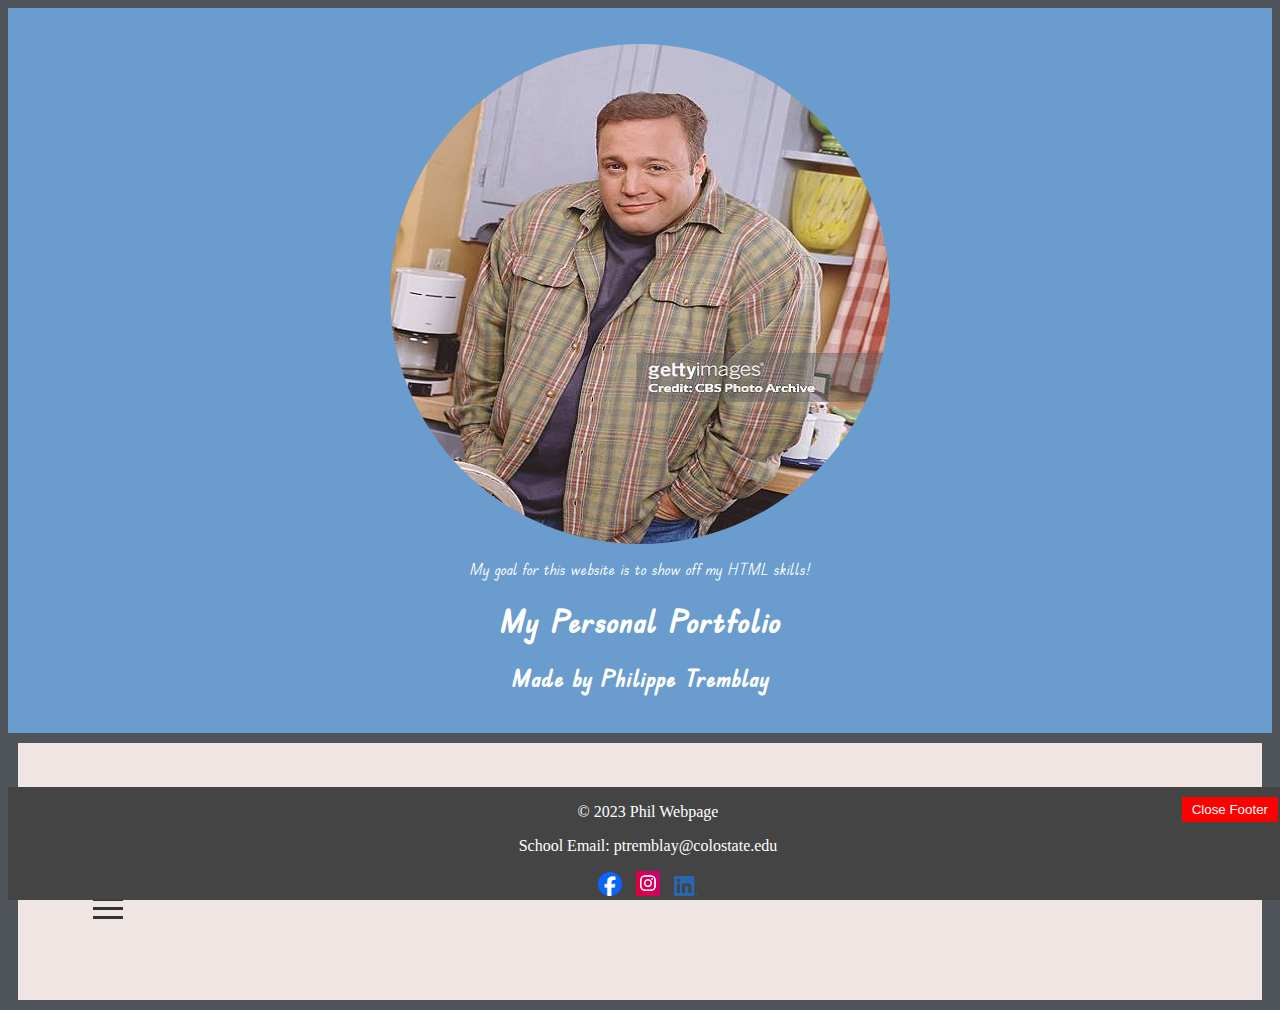
<file: Portfolio/index.html>
<!DOCTYPE html>
<!-- 
    Author: Philippe
    File Name: index.html
    Date: October 11, 2023
-->
<html lang="en">
<head>
    <meta charset="UTF-8">

    <title>Philippe Tremblay's Website</title>
    <meta name="description" content="Welcome to my personal portfolio website showcasing my projects, hobbies, knowledge, and more.">

    <link rel="stylesheet" type="text/css" href="css/style.css">
    <meta name="viewport" content="width=device-width, initial-scale=1">
<! Google Custom Font >
<link rel="preconnect" href="https://fonts.googleapis.com">
<link rel="preconnect" href="https://fonts.gstatic.com" crossorigin>
<link href="https://fonts.googleapis.com/css2?family=Edu+TAS+Beginner&display=swap" rel="stylesheet">
 
</head>

<body>
    <header>

     <figure>
	<img src="Images/SamplePortrait.jpg" alt="Picture Of Me"/>
        <figcaption>My goal for this website is to show off my HTML skills!</figcaption>
     </figure>
        <h1>My Personal Portfolio</h1>
	<h2>Made by Philippe Tremblay</h2>

    </header>

    <!-- Main content area, This is where the main content of the website is -->
    <main>
	<article class="main-content">
	The purpose of this website is to show everyone who am and the things about me
	that others might find interesting. If you have any questions feel free to contact me.
	Contact information can be found on this website!
	</article> 

<div id="hamburger-menu" onclick="toggleMenu()">
        <div class="bar"></div>
        <div class="bar"></div>
        <div class="bar"></div>
    </div>

	<nav class="nav-menu">
            <ul>
                <li><a href="projects.html">My Projects</a></li>
		<li><a href="hobbies.html">My Hobbies</a></li>
		<li><a href="blog.html">My Blog</a></li>
		<li><a href="resume.html">My Resume</a></li>
		<li><a href="knowledge.html">My Knowledge</a></li>
		<li><a href="contact.html">Contact Information</a></li>
            </ul>
        </nav> 
<script src="script.js"></script>
    </main>

    <footer id="site-footer">
        
    <button id="close-footer" onclick="closeFooter()">Close Footer</button>

        <p>&copy; 2023 Phil Webpage</p>
	<p>School Email: <a href="mailto:ptremblay@colostate.edu">ptremblay@colostate.edu</a></p>
<div class="social-media-icons">
        <a href="https://www.facebook.com" target="_blank">
            <img src="Images/fb.png" alt="Facebook" />
        </a>
        <a href="https://www.instagram.com" target="_blank">
            <img src="Images/insta.png" alt="Instagram" />
        </a>
        <a href="https://www.linkedin.com" target="_blank">
            <img src="Images/link.png" alt="LinkedIn" />
        </a>
</div>
    </footer>

</body>
</html>
</file>
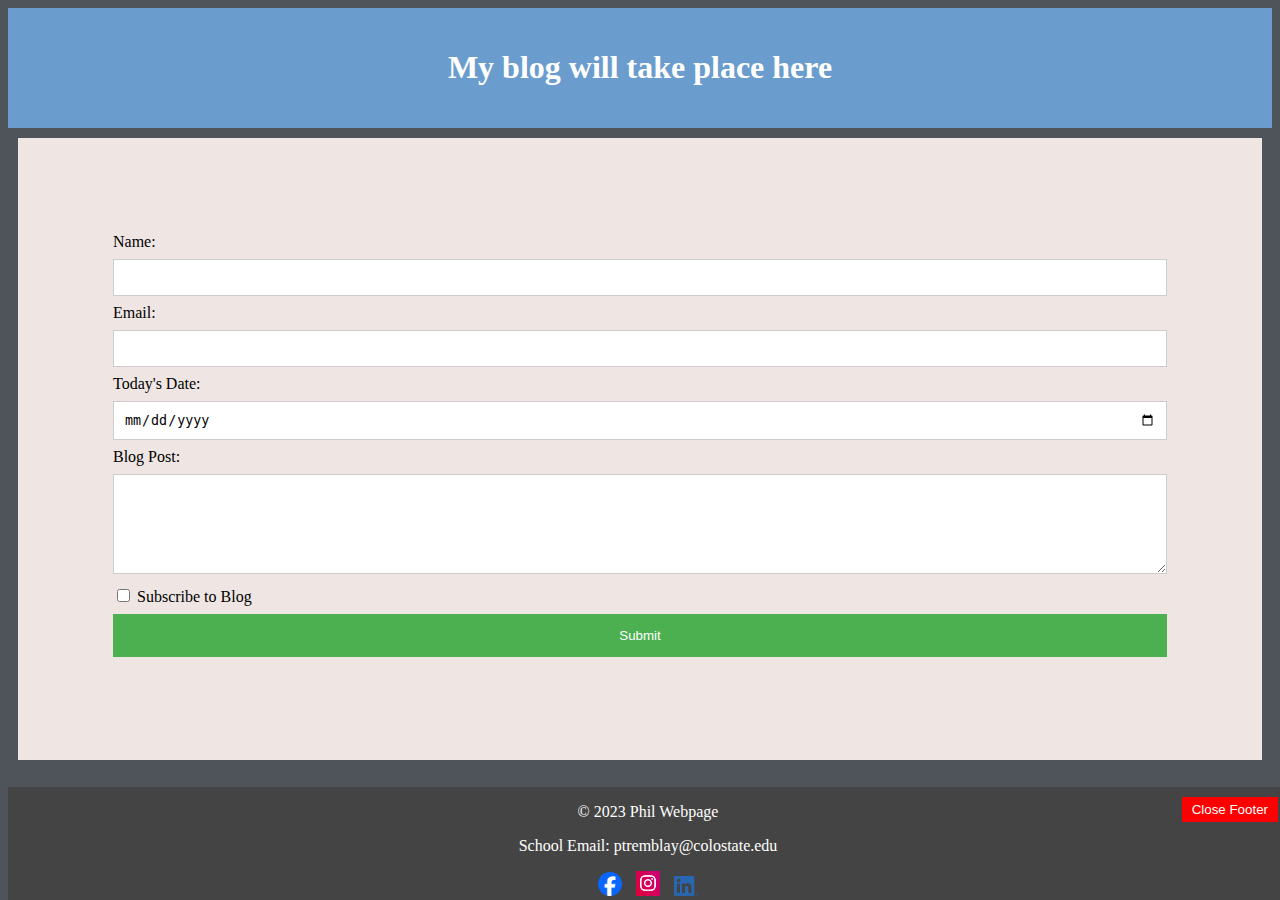
<file: Portfolio/blog.html>
<!DOCTYPE html>
<!-- 
    Author: Philippe
    File Name: index.html
    Date: October 11, 2023
-->
<html lang="en">
<head>
    <meta charset="UTF-8">

    <title>Philippe Tremblay's Blog</title>
    <meta name="description" content="Read my blog for insights on my cyber security and coding related thoughts">

    <script src="script.js"></script>

    <link rel="stylesheet" type="text/css" href="css/style.css">
    <meta name="viewport" content="width=device-width, initial-scale=1">
</head>

<body>
    <header>
       <figure>
	<h1>My blog will take place here</h1>
       <figure>
    </header>

    <!-- Main content area, This is where the main content of the website is -->
    <main>

<form action="submit_form.php" method="post">
    <label for="name">Name:</label><br>
    <input type="text" id="name" name="name"><br>

    <label for="email">Email:</label><br>
    <input type="email" id="email" name="email"><br>

    <label for="birthdate">Today's Date:</label><br>
    <input type="date" id="birthdate" name="birthdate"><br>

    <label for="post">Blog Post:</label><br>
    <textarea id="post" name="post"></textarea><br>

    <input type="checkbox" id="subscribe" name="subscribe" value="blogpost">
    <label for="subscribe">Subscribe to Blog</label><br>

    <input type="submit" value="Submit">
</form>

    </main>

<footer id="site-footer">
<button id="close-footer" onclick="closeFooter()">Close Footer</button>

        <p>&copy; 2023 Phil Webpage</p>
	<p>School Email: <a href="mailto:ptremblay@colostate.edu">ptremblay@colostate.edu</a></p>
<div class="social-media-icons">
        <a href="https://www.facebook.com" target="_blank">
            <img src="Images/fb.png" alt="Facebook" />
        </a>
        <a href="https://www.instagram.com" target="_blank">
            <img src="Images/insta.png" alt="Instagram" />
        </a>
        <a href="https://www.linkedin.com" target="_blank">
            <img src="Images/link.png" alt="LinkedIn" />
        </a>
</div>
</footer>

</html>
</file>
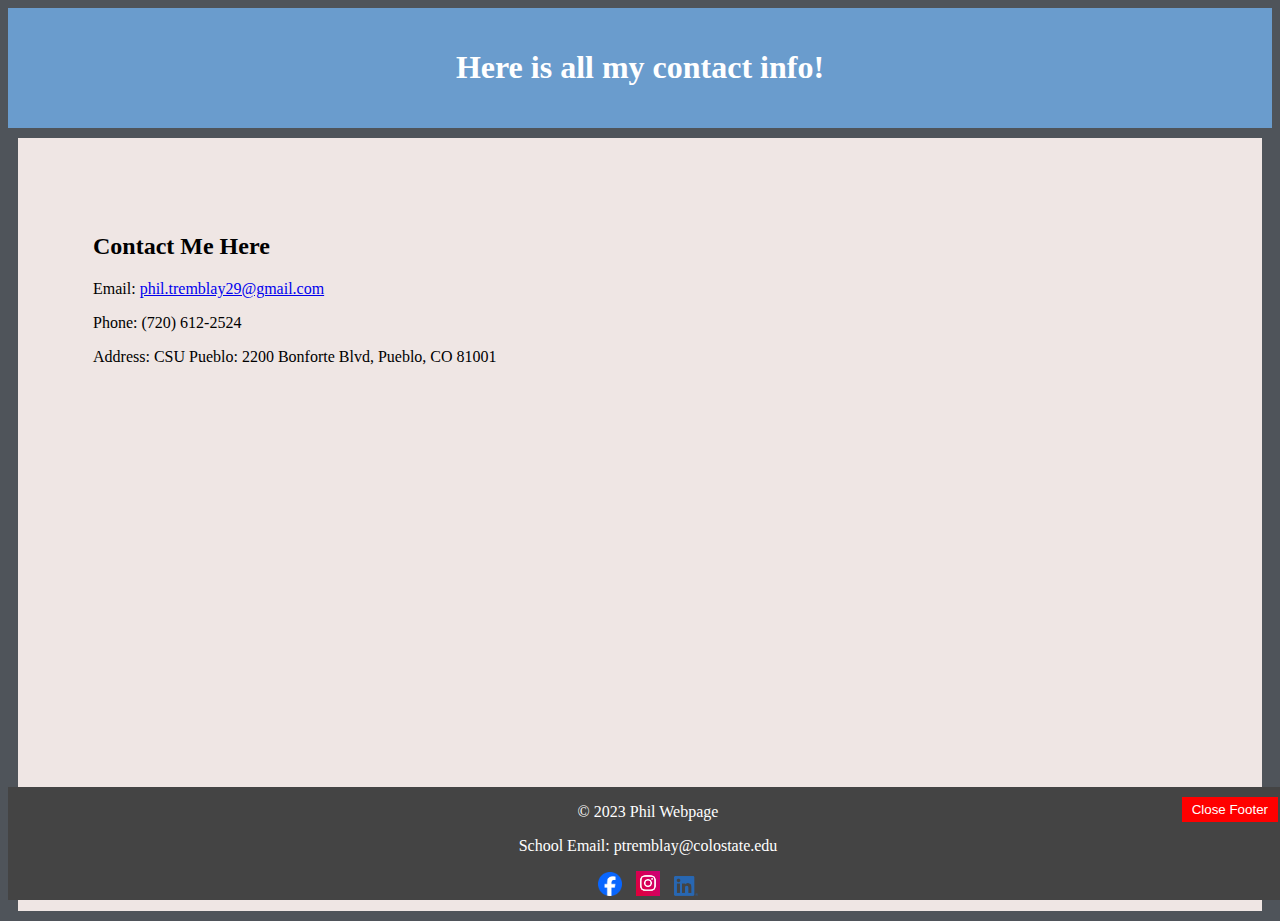
<file: Portfolio/contact.html>
<!DOCTYPE html>
<!-- 
    Author: Philippe Tremblay
    File Name: contact.html
    Date: October 11, 2023
-->
<html lang="en">
<head>
    <meta charset="UTF-8">

    <title>Philippe Tremblay's Contact Info</title>
    <meta name="description" content="Get in touch with me! Find contact details and connect for opportunities, collaborations, or inquiries.">

    <script src="script.js"></script>
    <link rel="stylesheet" type="text/css" href="css/style.css">
    <meta name="viewport" content="width=device-width, initial-scale=1">
</head>

<body>
    <header>
<figure>
	<h1>Here is all my contact info!</h1>
</figure>
    </header>

    <!-- Main content area, This is where the main content of the website is -->
    <main>
<section id="contact">
            <h2>Contact Me Here</h2>
            
            <div id="contact-info">
                <p>Email: <a href="mailto:phil.tremblay29@gmail.com">phil.tremblay29@gmail.com</a></p></p>
                <p>Phone: (720) 612-2524</p>
                <p>Address: CSU Pueblo: 2200 Bonforte Blvd, Pueblo, CO 81001</p>
                <iframe src="https://www.google.com/maps/embed?pb=!1m18!1m12!1m3!1d3173.843531632277!2d-104.579845484709!3d38.30934397966417!2m3!1f0!2f0!3f0!3m2!1i1024!2i768!4f13.1!3m3!1m2!1s0x8713a2e35d2b1e9f%3A0x8c44cf9e74c671b8!2sColorado%20State%20University%20Pueblo!5e0!3m2!1sen!2sus!4v1633464664713!5m2!1sen!2sus" width="600" height="450" style="border:0;" allowfullscreen="" loading="lazy"></iframe>
            </div>
        </section>
    </main>
<footer id="site-footer">
<button id="close-footer" onclick="closeFooter()">Close Footer</button>

        <p>&copy; 2023 Phil Webpage</p>
	<p>School Email: <a href="mailto:ptremblay@colostate.edu">ptremblay@colostate.edu</a></p>
<div class="social-media-icons">
        <a href="https://www.facebook.com" target="_blank">
            <img src="Images/fb.png" alt="Facebook" />
        </a>
        <a href="https://www.instagram.com" target="_blank">
            <img src="Images/insta.png" alt="Instagram" />
        </a>
        <a href="https://www.linkedin.com" target="_blank">
            <img src="Images/link.png" alt="LinkedIn" />
        </a>
</div>
</footer>

</html>
</file>
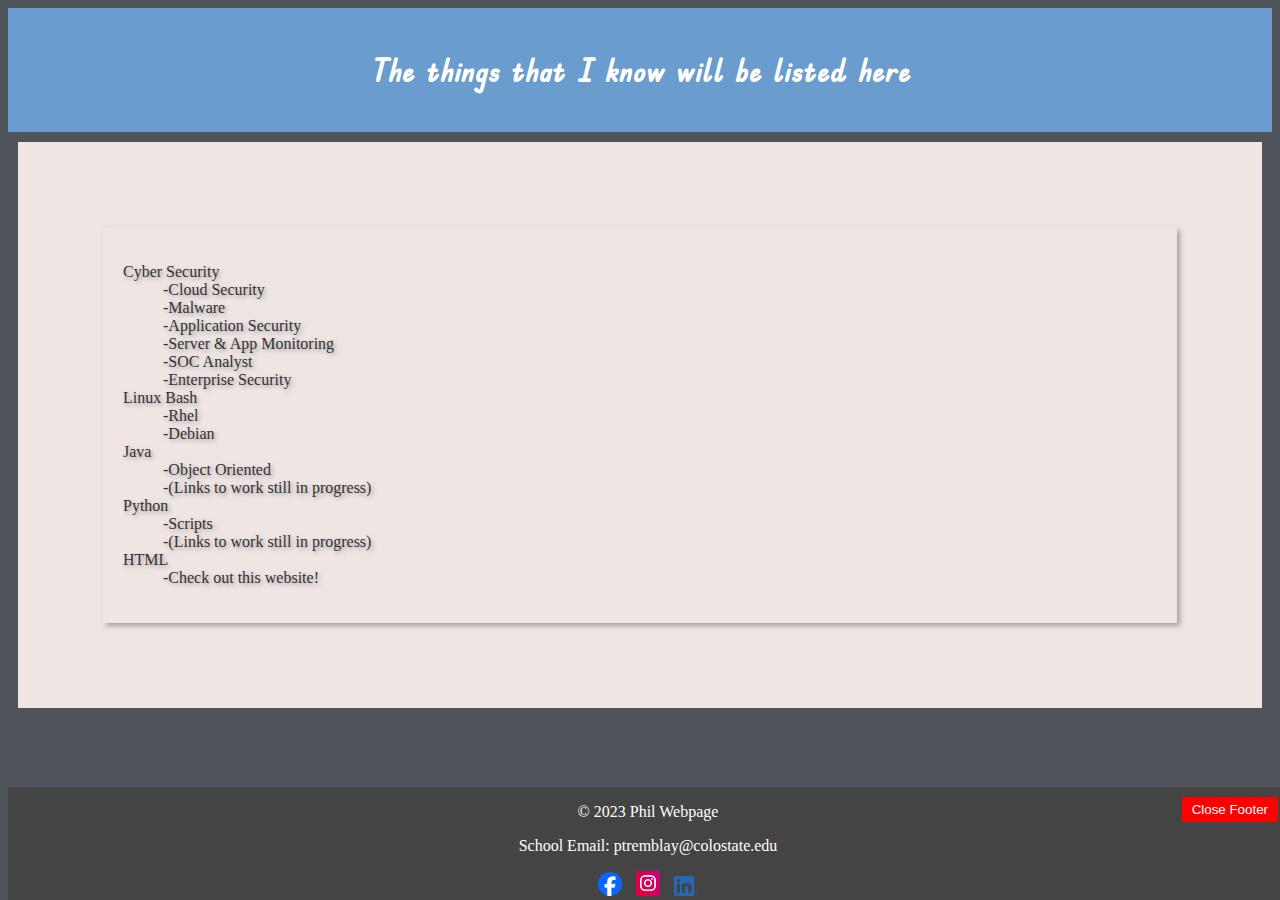
<file: Portfolio/knowledge.html>
<!DOCTYPE html>
<!-- 
    Author: Philippe
    File Name: knowledge.html
    Date: November 12, 2023
-->
<html lang="en">
<head>
    <meta charset="UTF-8">

    <title>Philippe Tremblay's Knowledge</title>
    <meta name="description" content="Discover the areas of my expertise and knowledge, spanning a range of technical and soft skills.">

    <link rel="stylesheet" type="text/css" href="css/style.css">
    <script src="script.js"></script>
    <meta name="viewport" content="width=device-width, initial-scale=1">
<! Google Custom Font >
<link rel="preconnect" href="https://fonts.googleapis.com">
<link rel="preconnect" href="https://fonts.gstatic.com" crossorigin>
<link href="https://fonts.googleapis.com/css2?family=Edu+TAS+Beginner&display=swap" rel="stylesheet">
</head>

<body>
    <header>
	<figure>
	<h1>The things that I know will be listed here</h1>
	</figure>
<nav class="nav-menu">
            <ul>
                <li><a href="index.html">Home Page</a></li>
                <li><a href="projects.html">My Projects</a></li>
		<li><a href="hobbies.html">My Hobbies</a></li>
		<li><a href="blog.html">My Blog</a></li>
		<li><a href="resume.html">My Resume</a></li>
		<li><a href="contact.html">Contact Information</a></li>
            </ul>
        </nav> 
    </header>

    <!-- Main content area, This is where the main content of the website is -->
    <main>

<article class="grid-container" >
<dl>
<dt>Cyber Security</dt>
	<dd>-Cloud Security </dd>
        <dd>-Malware </dd>
	<dd>-Application Security </dd>
	<dd>-Server & App Monitoring</dd>
	<dd>-SOC Analyst</dd>
        <dd>-Enterprise Security</dd>
<dt>Linux Bash </dt>
	<dd>-Rhel</dd>
	<dd>-Debian</dd>
<dt>Java</dt>
	<dd>-Object Oriented</dd>
	<dd>-(Links to work still in progress)</dd>
<dt>Python</dt>
	<dd>-Scripts</dd>
	<dd>-(Links to work still in progress)</dd>
<dt>HTML</dt>
	<dd>-Check out this website!</dd>
</d1>
	
	</article> 

    </main>
</body>

<footer id="site-footer">
        
    <button id="close-footer" onclick="closeFooter()">Close Footer</button>

        <p>&copy; 2023 Phil Webpage</p>
	<p>School Email: <a href="mailto:ptremblay@colostate.edu">ptremblay@colostate.edu</a></p>
<div class="social-media-icons">
        <a href="https://www.facebook.com" target="_blank">
            <img src="Images/fb.png" alt="Facebook" />
        </a>
        <a href="https://www.instagram.com" target="_blank">
            <img src="Images/insta.png" alt="Instagram" />
        </a>
        <a href="https://www.linkedin.com" target="_blank">
            <img src="Images/link.png" alt="LinkedIn" />
        </a>
</div>
    </footer>

</html>
</file>
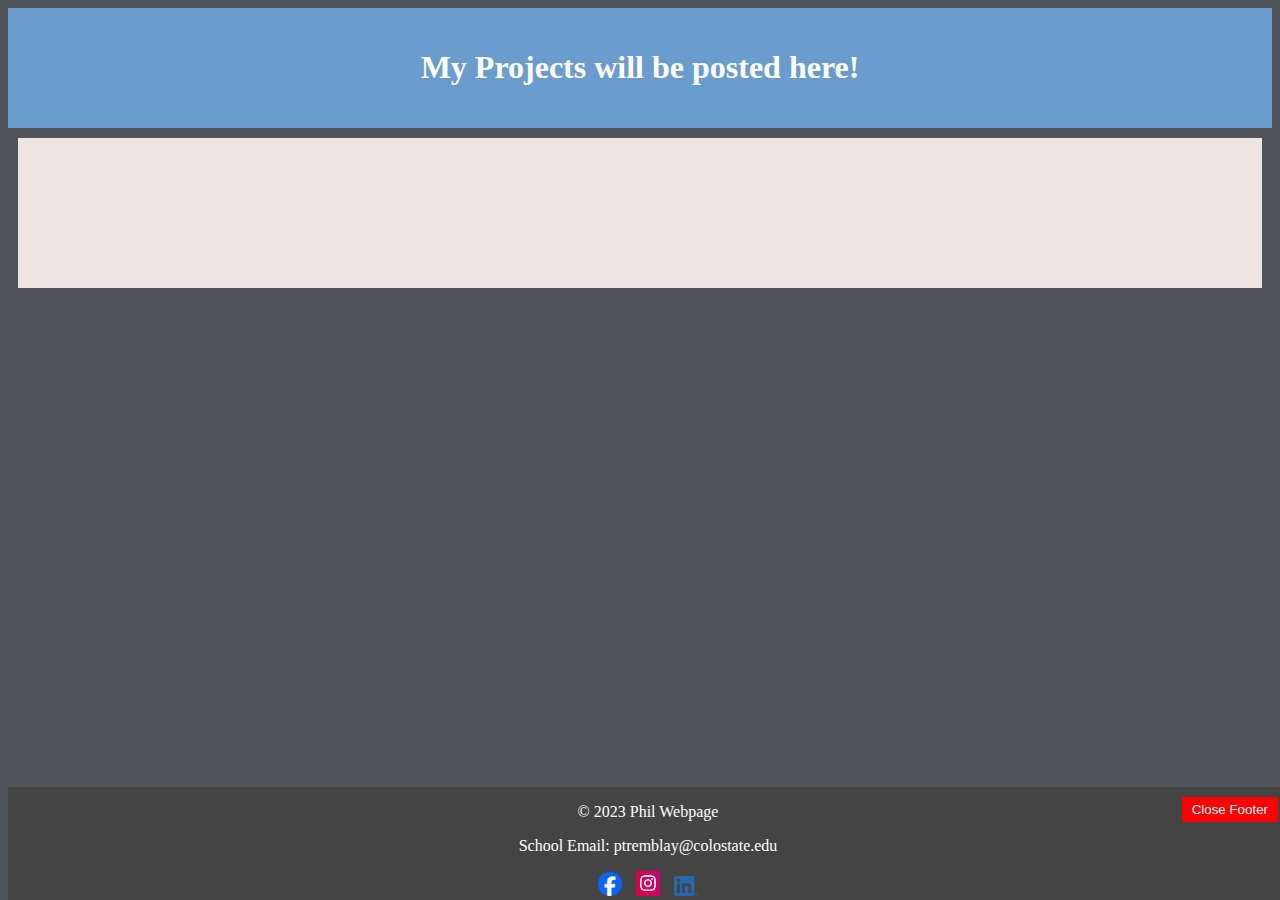
<file: Portfolio/projects.html>
<!DOCTYPE html>
<!-- 
    Author: Philippe
    File Name: index.html
    Date: October 11, 2023
-->
<html lang="en">
<head>
    <meta charset="UTF-8">

    <title>Philippe Tremblay's Projects</title>
    <meta name="description" content="See my projects, featuring a collection of professional and personal works, coding endeavors, and collaborative efforts.">
    <link rel="stylesheet" type="text/css" href="css/style.css">
    <script src="script.js"></script>
    <meta name="viewport" content="width=device-width, initial-scale=1">
</head>

<body>
    <header>
	<figure>
	<h1>My Projects will be posted here!</h1>
	</figure>
    </header>

    <!-- Main content area, This is where the main content of the website is -->
    <main>
    </main>
<footer id="site-footer">
        
    <button id="close-footer" onclick="closeFooter()">Close Footer</button>

        <p>&copy; 2023 Phil Webpage</p>
	<p>School Email: <a href="mailto:ptremblay@colostate.edu">ptremblay@colostate.edu</a></p>
<div class="social-media-icons">
        <a href="https://www.facebook.com" target="_blank">
            <img src="Images/fb.png" alt="Facebook" />
        </a>
        <a href="https://www.instagram.com" target="_blank">
            <img src="Images/insta.png" alt="Instagram" />
        </a>
        <a href="https://www.linkedin.com" target="_blank">
            <img src="Images/link.png" alt="LinkedIn" />
        </a>
</div>
    </footer>


</html>
</file>
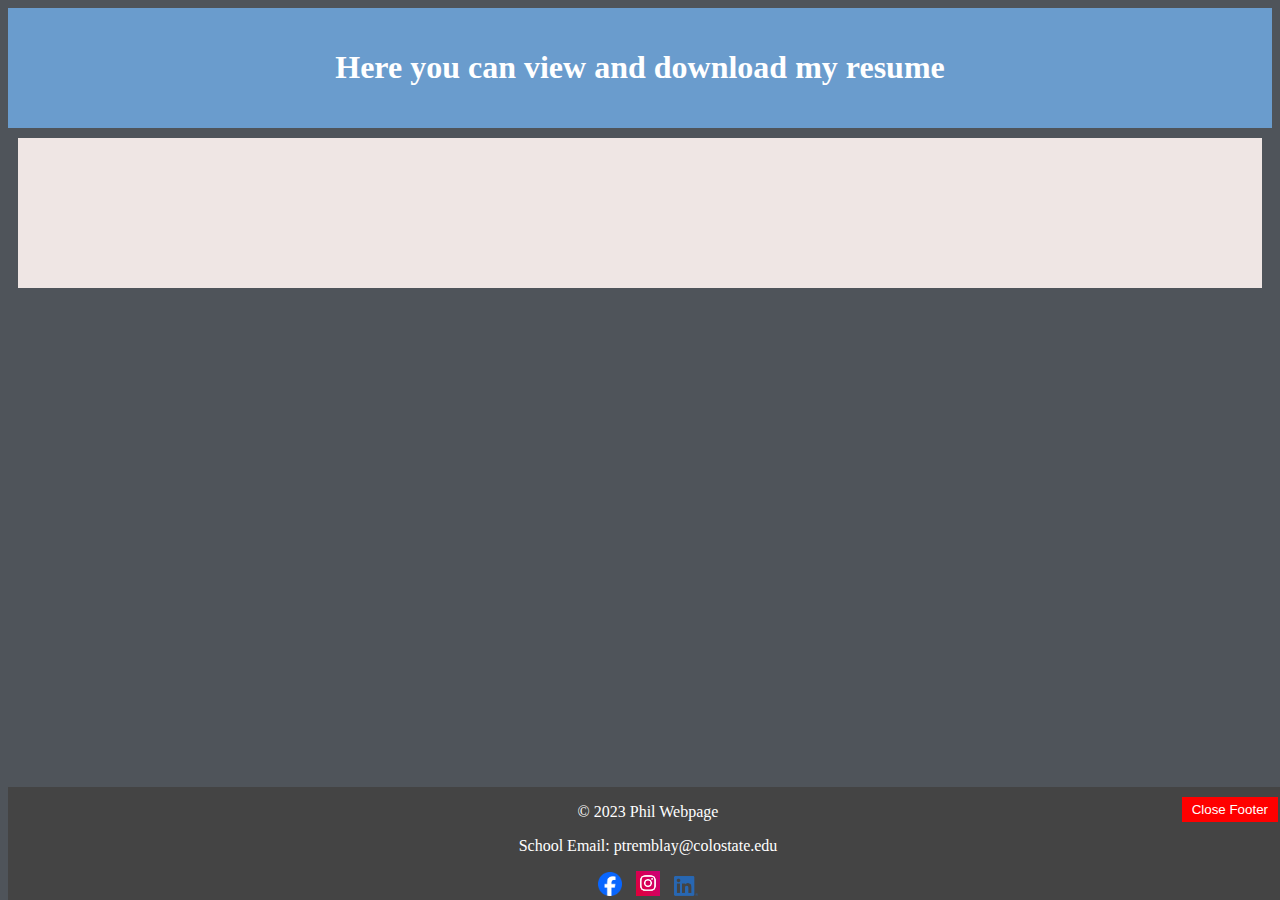
<file: Portfolio/resume.html>
<!DOCTYPE html>
<!-- 
    Author: Philippe
    File Name: index.html
    Date: October 11, 2023
-->
<html lang="en">
<head>
    <meta charset="UTF-8">

    <title>Philippe Tremblay's Resume</title>
    <meta name="description" content="Review my resume, detailing professional experiences, skills, and educational background.">
   

    <link rel="stylesheet" type="text/css" href="css/style.css">
    <script src="script.js"></script>
    <meta name="viewport" content="width=device-width, initial-scale=1">
</head>

<body>
    <header>
	<figure>
	<h1>Here you can view and download my resume</h1>
	</figure>
    </header>

    <!-- Main content area, This is where the main content of the website is -->
    <main>
    </main>
</body>
<footer id="site-footer">
        
    <button id="close-footer" onclick="closeFooter()">Close Footer</button>

        <p>&copy; 2023 Phil Webpage</p>
	<p>School Email: <a href="mailto:ptremblay@colostate.edu">ptremblay@colostate.edu</a></p>
<div class="social-media-icons">
        <a href="https://www.facebook.com" target="_blank">
            <img src="Images/fb.png" alt="Facebook" />
        </a>
        <a href="https://www.instagram.com" target="_blank">
            <img src="Images/insta.png" alt="Instagram" />
        </a>
        <a href="https://www.linkedin.com" target="_blank">
            <img src="Images/link.png" alt="LinkedIn" />
        </a>
</div>
    </footer>


</html>
</file>
<file: Portfolio/css/style.css>
<!-- 
    Author: Philippe Tremblay
    File Name: style.css
    Date: October 11, 2023
-->

/* Reset */
body, h1, h2, h3, nav, ul, li, a, main, footer, img, section, article, figure, figcaption {
    margin: 0;
    padding: 0;
    border: 0;
    font-size: 100%;
    font: inherit;
    vertical-align: baseline;
}

/* Background Color */
html {
	background: #4F545A;
}

/* Header */
header {
    background-color: #6A9CCD;
    color: white;
    padding: 20px;
    text-align: center;
    font-family: 'Edu TAS Beginner', cursive;
}

figure figcaption {
transition: transform 0.3s ease;
}

figure:hover figcaption {
transform: scale(1.2); /* Slightly enlarge the content area */
}

header img {
    border-radius: 50%;
    display: block;
    margin: 0 auto 15px;
    max-width: 100%;
}

/* Nav */
nav ul {
    list-style-type: none;
    background-color: #333;
    overflow: hidden;
    color: white;
    padding: 5px;
    text-align: center;
    margin: 0;
    border-radius: 10px;
}

nav li {
    display: inline;
    padding: 50px;
    
}

nav a {
    text-decoration: none;
    color: white;
    font-family: Arial, sans-serif;
}

nav a:hover {
    background-color: #a4aab0;
    color: black;
    border-radius: 1px;
}

/* Nav Class Styles */

.nav-menu ul {
    list-style-type: none;
    text-align: center;
    padding: 10px;
}

.nav-menu li {
    display: inline;
    margin: 0 10px;
}

.nav-menu a {
    text-decoration: none;
    color: white;
    font-size: 16px;
}

/* Main Styles */
main {
    margin: 10px;
    padding: 75px;
    background-color: #EFE6E4;
}


/* Class Styles for Main Content */
.main-content {
    padding: 5px;
    font-size: 20px;
    line-height: 1.6;
    color: #333;
    transition: transform 0.3s ease;
}

.main-content:hover {
    transform: scale(1.02); /* Slightly enlarge the content area */
}


/* Footer Styles */
footer {
    background-color: #444;
    color: white;
    text-align: center;
    padding: 0px;
    position: fixed;
    bottom: 0;
    width: 100%;
}

footer a {
    color: white;
    text-decoration: none;
}

footer a:hover {
    text-decoration: underline;
}

.social-media-icons {
    margin-top: 10px;
    text-align: center;
}

.social-media-icons img {
    width: 24px; 
    height: auto;
    margin: 0 5px; 
    vertical-align: middle; 
}

.social-media-icons a {
    display: inline-block; 
}

.social-media-icons a:hover img {
    opacity: 0.8;
}

#close-footer {
    position: absolute;
    top: 10px;
    right: 10px;
    padding: 5px 10px;
    background: #f00; /* Red background for visibility */
    color: #fff; /* White text */
    border: none;
    cursor: pointer;
}


/* Responsive Image */
img {
    max-width: 100%;
    display: block;
}

/* Base table style */
table {
    width: 100%;
    border-collapse: collapse;
}

th, td {
    border: 1px solid #ddd;
    padding: 8px;
    text-align: left;
}

/* Base Style For Form/Blog */
form {
    margin: 20px;
}

input[type="text"],
input[type="email"],
input[type="date"],
textarea {
    width: 100%;
    padding: 10px;
    margin: 8px 0;
    display: inline-block;
    border: 1px solid #ccc;
    box-sizing: border-box;
}

input[type="submit"] {
    width: 100%;
    background-color: #4CAF50;
    color: white;
    padding: 14px 20px;
    margin: 8px 0;
    border: none;
    cursor: pointer;
}

input[type="submit"]:hover {
    background-color: #45a049;
}

/* Hamburger Menu */
#hamburger-menu {
    cursor: pointer;
    display: block; 
    width: 30px; 
}

.bar {
    height: 3px; 
    background-color: #333; 
    margin: 6px 0;
    transition: 0.4s;
}

#hamburger-menu .bar {
    transition: transform 0.3s ease;
}

#hamburger-menu.active .bar:nth-child(1) {
    transform: rotate(45deg) translate(5px, 5px); /* Top bar rotates and moves into a 'close' icon position */
}

#hamburger-menu.active .bar:nth-child(2) {
    opacity: 0; /* Middle bar fades away */
}

#hamburger-menu.active .bar:nth-child(3) {
    transform: rotate(-45deg) translate(5px, -5px); /* Bottom bar rotates to form a 'close' icon */
}

/* Viewport, This Works for Mobile, and Tablets. */ 
@media screen and (max-width: 1300px) {

    .nav-menu {
        display: none;
       
     }

    .nav-menu ul {
        
        margin: 5px;
        text-align: center;
        line-height: 1.1;      
    }

     .nav-menu ul a {
        width: 50px
        padding: 200x;
        
    }


.main-content {
        font-size: 20px;
    }

/* Mobile Table style */
th, td {
        padding: 4px;
        font-size: 14px;
    }

/* Mobile Form style */
textarea {
        height: 100px;
    }
}



/* Desktop */
@media screen and (min-width: 1301px) {
    /* Button Styles */
    .nav-menu {
        
        color: white;
        padding: 10px 20px;
        text-align: center;
        text-decoration: none;
        margin: 4px 2px;
        cursor: help;
        border: none;
        border-radius: 5px;

    }  

#hamburger-menu {
        display: none; 
    }


/* Dynamic Pseudo-Class: Hover */
.nav-menu li a:hover {
        color: #bd282a; 
        transition: color .5s ease;
}
/* table style */
th, td {
        padding: 10px;
        font-size: 18px;
    }

/* Desktop Form Style */ 
input[type="text"],
    input[type="email"],
    input[type="date"],
    textarea {
        width: 100%;
    }

    input[type="submit"] {
        width: 100%;
    }

}

/* Grid layout */

.grid-container {
 /* Shadowed text */
    color: #333;
    text-shadow: 2px 2px 4px #999;
    box-shadow: 3px 3px 5px 0 rgba(0, 0, 0, 0.3); 
    padding: 20px;
    margin: 10px;
     
display: grid;
    grid-template-columns: repeat(3, 1fr); 
    grid-gap: 10px; /* Space between rows and columns */ 
}

.grid-container div:nth-child(1) {
    grid-column: 1 / 2;
    grid-row: 1 / 2;
}

.grid-container div:nth-child(2) {
    grid-column: 2 / 3;
    grid-row: 1 / 2;
}

@media screen and (max-width: 600px) {
    .grid-container {
        grid-template-columns: 1fr; 
    }
}
}
</file>
